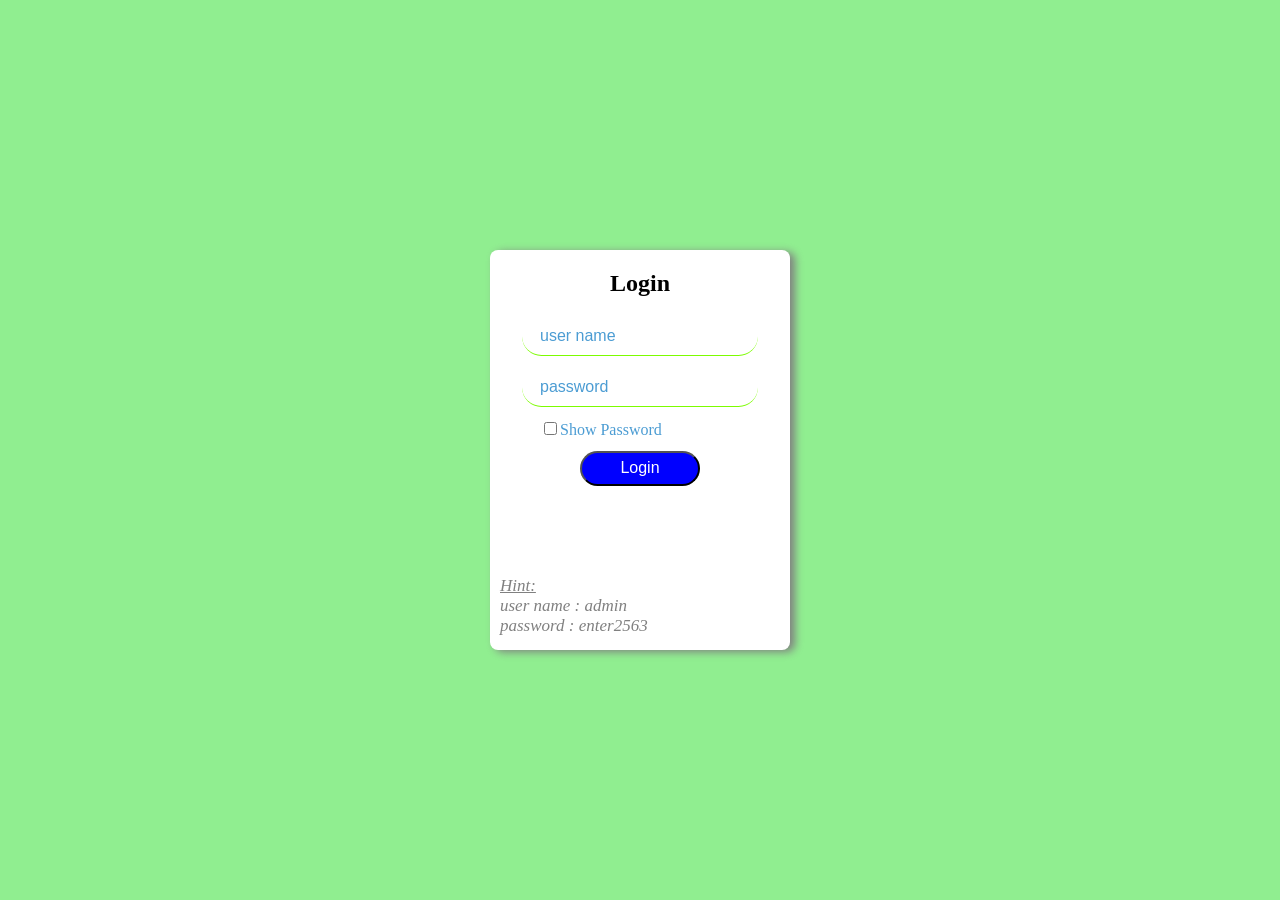
<file: index.html>
<!DOCTYPE html>
<html lang="en">
<head>
    <meta charset="UTF-8">
    <meta http-equiv="X-UA-Compatible" content="IE=edge">
    <meta name="viewport" content="width=device-width, initial-scale=1.0">
    <title>Login</title>
    <link rel="stylesheet" href="style.css">
</head>
<body>
    <div class="main">
        <div class="login">
            <form action="">
                <div>
                    <h2>Login</h2>
                </div>
                <div>
                    <input id="user-name" type="text" class="textarea" autocomplete="off" placeholder="user name">
                </div>
                <div>
                    <input id="password" type="password" class="textarea" placeholder="password">
                </div>
                <div class="show">
                    <input type="checkbox" onclick="showme()" name="show" >Show Password
                </div>
                <div>
                    <input type="button" onclick = "click1()" class="textbtn" value="Login">
                </div>
            </form>
            <div class="details">
                <div>
                    <span style="text-decoration: underline;">Hint:</span>
                </div>
                <div>
                    <span>user name : admin</span>
                </div>
                <div>
                    <span>password : enter2563</span>
                </div>
            </div>
        </div>
    </div>

    <script src="connect.js"></script>
    
</body>
</html>
</file>
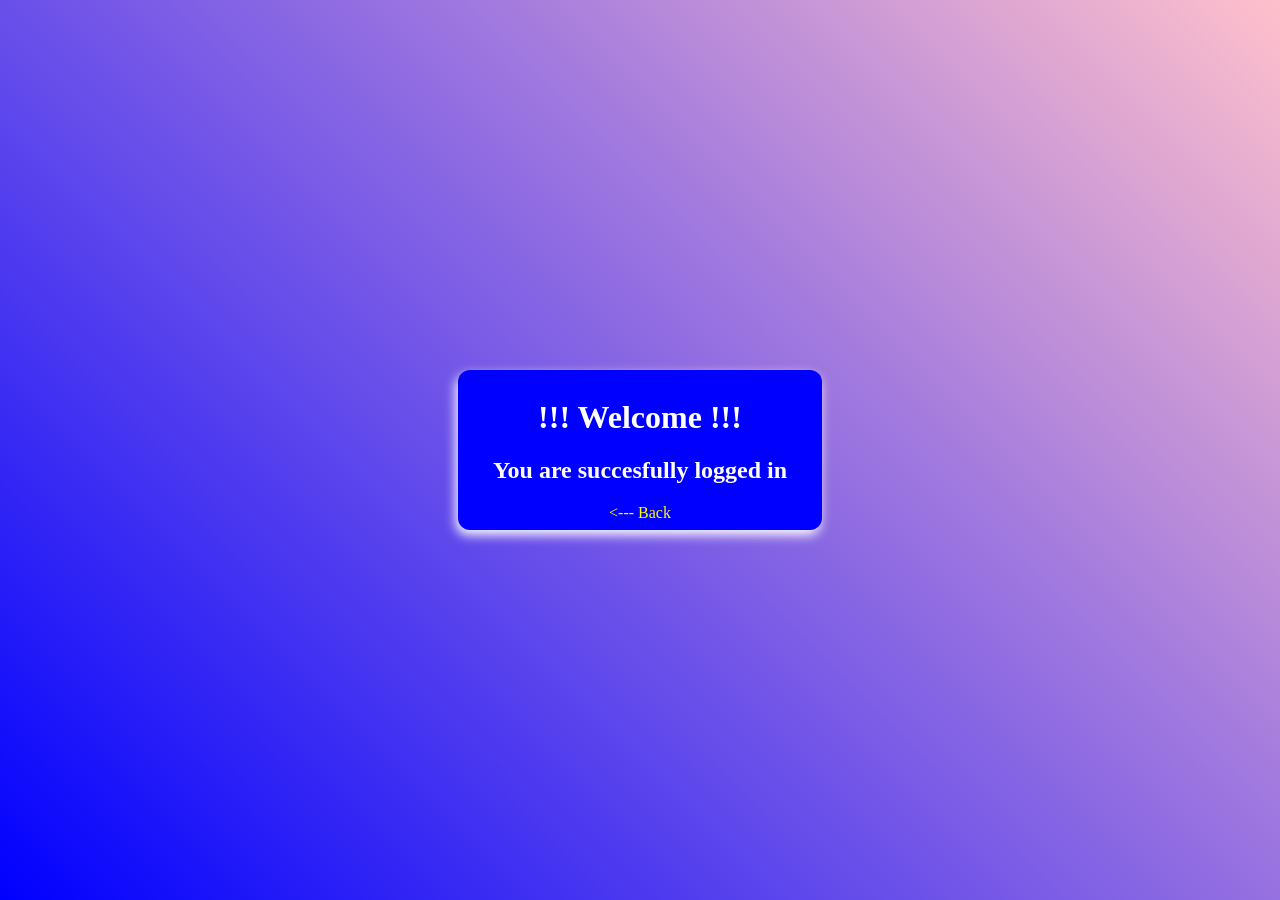
<file: welcomeUser.html>
<!DOCTYPE html>
<html lang="en">

<head>
    <meta charset="UTF-8">
    <meta http-equiv="X-UA-Compatible" content="IE=edge">
    <meta name="viewport" content="width=device-width, initial-scale=1.0">
    <title>Welcome</title>
    <link rel="stylesheet" href="welcome.css">
</head>


<body>
    <div class="container">
        <div class="message">
            <h1>!!! Welcome !!!</h1>
            <h2>You are succesfully logged in</h2>
            <a href="index.html"> <--- Back </a>

        </div>
    </div>

</body>

</html>
</file>
<file: style.css>
body{
    margin: 0;
    background-color: lightgreen;
}

.main{
    width: 100%;
    height: 100vh;
    display: flex;
    align-items: center;
    justify-content: center;
}

.main .login {
    width: 300px;
    height: 400px;
    background-color: white;
    box-shadow: 5px 2px 9px #808080;
    border-radius: 8px;
    display: flex;
    text-align: center;
    flex-direction: column;
}

.main .login .textarea {
    padding: 10px 18px;
    font-size: 16px;
    color: blue;
    border-radius: 50px;
    margin-bottom: 12px;
    border: none;
    border-bottom: 1px solid lawngreen;

}

.main .login .textarea:focus {
    outline: none;
}

::placeholder{
    color: #4B9CD3;
}

.main .login .show {
    margin-bottom: 12px;
    text-align: left;
    padding-left: 50px;
    color: #4B9CD3;
}

.main .login .textbtn {
    width: 120px;
    height: 35px;
    cursor: pointer;
    border-radius: 50px;
    background-color: blue;
    color: white;
    font-size: 16px;
}

.main .login .textbtn:hover{
    background-color: lawngreen;
}

.main .login .details {
    padding-top: 30%;
    padding-left: 10px;
    text-align: left;
    color: gray;
    font-size: 17px;
    font-style: italic;
}
</file>
<file: welcome.css>
body{
    font-family: Georgia, 'Times New Roman', Times, serif;
    margin: 0;
    background: linear-gradient(45deg, blue, pink);
}

.container {
    height: 100vh;
    display: flex;
    justify-content: center;
    align-items: center;
}

.container .message {
    background-color: blue;
    color: white;
    padding: 8px 35px;
    border-radius: 12px;
    text-align: center;
    box-shadow: -2px 5px 12px white;
}

.container .message a {
    color: yellow;
    text-decoration: none;
}
</file>
